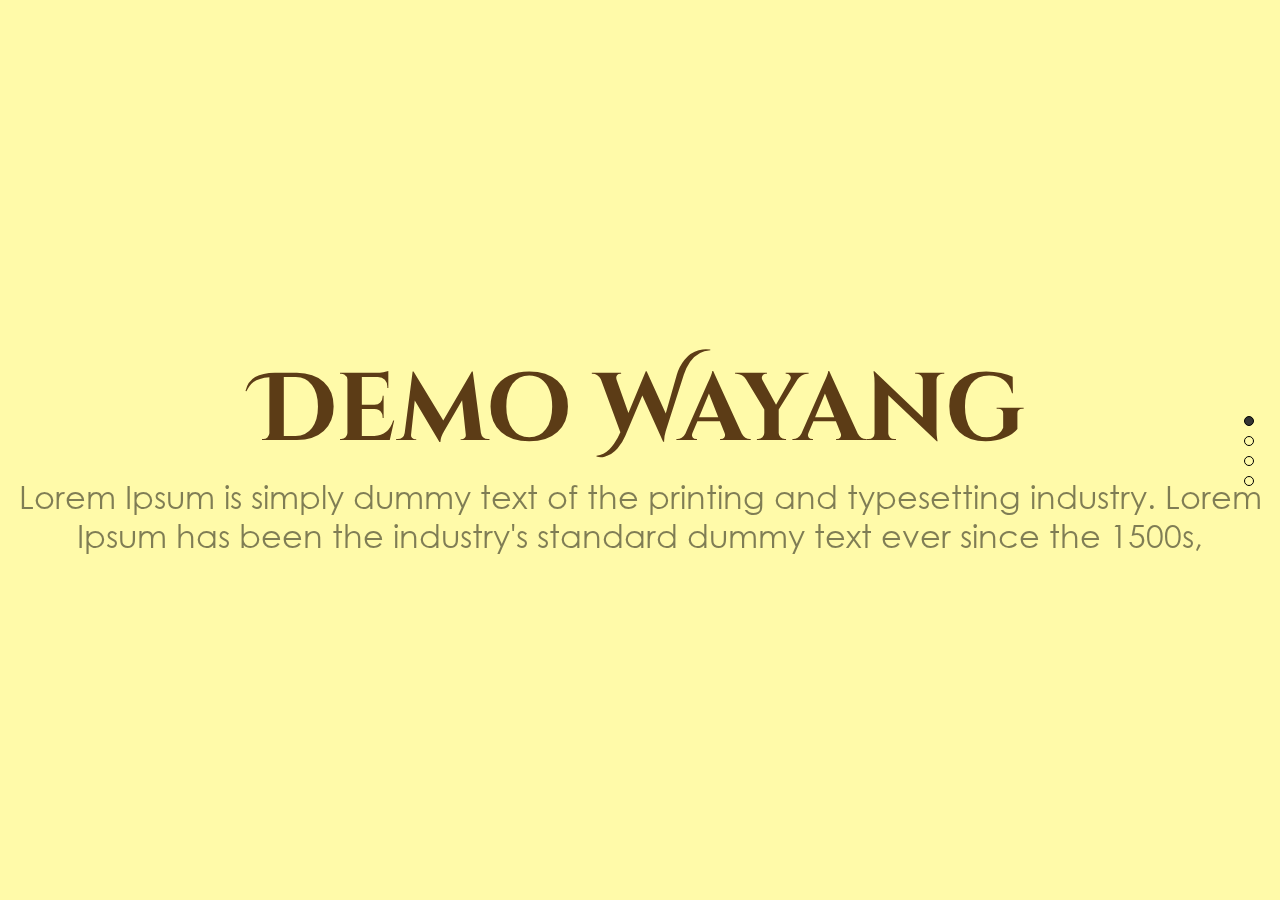
<file: content.html>
<!DOCTYPE html>
<html lang="en">

<head>
    <meta charset="utf-8">
    <meta http-equiv="X-UA-Compatible" content="IE=edge">
    <title>Demo Wayang</title>
    <meta name="description" content="">
    <meta name="viewport" content="width=device-width, initial-scale=1">
    <script src="https://ajax.googleapis.com/ajax/libs/jquery/1.8.3/jquery.min.js"></script>
    <link rel="stylesheet" type="text/css" href="horizontal/script/jquery.pagepiling.css" />
    <script type="text/javascript" src="horizontal/script/jquery.pagepiling.min.js"></script>
    <link rel="stylesheet" href="https://unpkg.com/aos@next/dist/aos.css" />
    <link rel="stylesheet" href="horizontal/style.css">
</head>

<body>
    <div id="pagepiling">
        <div class="section" id="section1">
            <h1 data-aos="fade-up" data-aos-duration="3000">Demo Wayang</h1>
            <p data-aos="fade-right"> Lorem Ipsum is simply dummy text of the printing and typesetting industry.
                Lorem
                Ipsum has
                been
                the industry's standard dummy text ever since the 1500s,</p>

        </div>
        <div class="section" id=" section2">
            <img data-aos="flip-left" class="wayang-img" src="horizontal/assets/wayang-1.jpg" />
            <div class="text-description">
                <h1 data-aos="flip-left"> Wayang Golek </h1>
                <p data-aos="fade-up" data-aos-duration="3000"> Wayang golek merupakan salah satu dari ragam
                    kesenian
                    wayang, yang berasal dari masyarakat
                    Sunda
                    di Jawa Barat. Pertunjukan seni wayang golek merupakan seni pertunjukan teater rakyat yang
                    banyak dipagelarkan.</p>
            </div>

        </div>


        <div class=" section" id="section3">
            <div class="text-description">
                <h1 data-aos="fade-up" data-aos-offset="200" data-aos-delay="50" data-aos-duration="1000"
                    data-aos-easing="ease-in-out"> Demo Background Image </h1>
                <p data-aos="fade-up" data-aos-delay=" 10" data-aos-duration="1000" data-aos-easing="ease-out-back">
                    Backgroundnya pake Image</p>
            </div>

        </div>

        <div class="section" id="section4">
            <video autoplay loop muted id="wayang-video">
                <source src="horizontal/assets/video-demo.mp4" type="video/mp4">
            </video>
            <div class="text-description"> 
                <h1 data-aos="flip-up" data-aos-offset="200"> Demo Background Video</h1>
                <p> Backgroundnya pake Video</p>
            </div>

        </div>
    </div>



    <script src="https://unpkg.com/aos@next/dist/aos.js"></script>
    <script>
        AOS.init();
    </script>
    <script type="text/javascript">
        $(document).ready(function () {
            $('#pagepiling').pagepiling({
                menu: null,
                direction: 'horizontal',
                sectionsColor: ['#FFFAA9', '#CDA63C', '#AD712B', '#1A1B18'],
                anchors: ['page1', 'page2', 'page3', 'page4'],
                slidesNavigation: true,
                scrollingSpeed: 400,
                easing: 'swing',
                loopBottom: false,
                loopTop: false,
                css3: true,
                normalScrollElements: null,
                normalScrollElementTouchThreshold: 5,
                touchSensitivity: 5,
                keyboardScrolling: true,
                sectionSelector: '.section',
                animateAnchor: false,
                slidesNavigation: true,
                //events
                onLeave: function (index, nextIndex, direction) {
                    jQuery('.section [data-aos]').removeClass("aos-animate");
                },
                afterLoad: function (anchorLink, index) {
                    jQuery('.section.active [data-aos]').addClass("aos-animate");
                },
                afterRender: function () {},
            });
        });
    </script>
</body>

</html>
</file>
<file: horizontal/style.css>
@font-face {
    font-family: Cinzel Decorative;
    src: url('fonts/cinzel-decorative/CinzelDecorative-Bold.ttf');
}

@font-face {
    font-family: Century Gothic;
    src: url('fonts/century-gothic/Century-Gothic.ttf');
}

@font-face {
    font-family: Upakarti Serong;
    src: url('fonts/upakarti-serong/Upakarti-Serong.ttf');
}



@CHARSET "ISO-8859-1";
/* Reset CSS
 * --------------------------------------- */
body,div,dl,dt,dd,ul,ol,li,h1,h2,h3,h4,h5,h6,pre,
form,fieldset,input,textarea,p,blockquote,th,td {
    padding: 0;
    margin: 0;
}
a{
	text-decoration:none;
}
table {
    border-spacing: 0;
}
fieldset,img {
    border: 0;
}
address,caption,cite,code,dfn,em,strong,th,var {
    font-weight: normal;
    font-style: normal;
}
strong{
	font-weight: bold;
}
ol,ul {
    list-style: none;
    margin:0;
    padding:0;
}
caption,th {
    text-align: left;

}
h1,h2,h3,h4,h5,h6 {
    font-weight: normal;
    font-size: 100%;
    margin:0;
    padding:0;
    color:#f2f2f2;
}
q:before,q:after {
    content:'';
}
abbr,acronym { border: 0;
}

body{
	font-family: arial,helvetica;
	color: #333;
	color: rgba(0,0,0,0.5);
}
.wrap{
	margin-left: auto;
	margin-right: auto;
	width: 960px;
	position: relative;
}
h1{
	font-family: Cinzel Decorative;
	font-size: 6em;
	color: #5c3c16 ;
}
p{
	font-family: Century Gothic;
	font-size: 2em;
}
.intro p{
	width: 50%;
	margin: 0 auto;
	font-size: 1.5em;
}
.section{
	text-align:center;
}

.slide{
	position:relative;
 }



.text-description
{
	text-align: left;
	margin-top: 10%;
	width: 50%;
	margin-left: 10%;
	font-size: 1em;
	  
}

.text-description h1{
	font-family: Upakarti Serong;
}
.text-description p {
	margin: 50px 0px;
}

#section3 .text-description h1{

	color: white;
}
#section3 .text-description p {

	color: white
}

#section4 .text-description h1{
	color: rgb(41, 12, 12);
}

.wayang-img {
	
	position: absolute;
	top: 7%;
	right: 7%;
	width: 500px;
	height: auto;

}
#section4 {
	background-image: url("assets/demo-background.jpg");
	background-size: cover;
  }

#wayang-video{
	position: absolute;
	right: 0;
	bottom: 0;
	top:0;
	right:0;
	width: 100%;
	height: 100%;
	background-size: 100% 100%; 		
	background-color: black; /* in case the video doesn't fit the whole page*/
  	background-image: url("assets/video-demo.mp4");
  	background-position: center center;
  	background-size: contain;
   	object-fit: cover; /*cover video background */

}  

#section4 .text-description{
	z-index: 4;
	width: 100%;
	left: 0;
	top: 43%;
	color: white;
	/*
	* Preventing flicker on some browsers
	* See http://stackoverflow.com/a/36671466/1081396  or issue #183
	*/
	-webkit-transform: translate3d(0,0,0);
	-ms-transform: translate3d(0,0,0);
	transform: translate3d(0,0,0);
}


#wayang-video{
	position: absolute;
			z-index: 4;
			right: 0;
			bottom: 0;
			top:0;
			right:0;
			width: 100%;
			height: 100%;
			background-size: 100% 100%;
	 		background-color: black; /* in case the video doesn't fit the whole page*/
	  		background-image: /* our video */;
	  		background-position: center center;
	  		background-size: contain;
	   		object-fit: cover; /*cover video background */
}

/* Demos Menu
 * --------------------------------------- */
 #demosMenu{
	position:fixed;
	bottom: 10px;
	right:10px;
	z-index: 999;
 }
</file>
